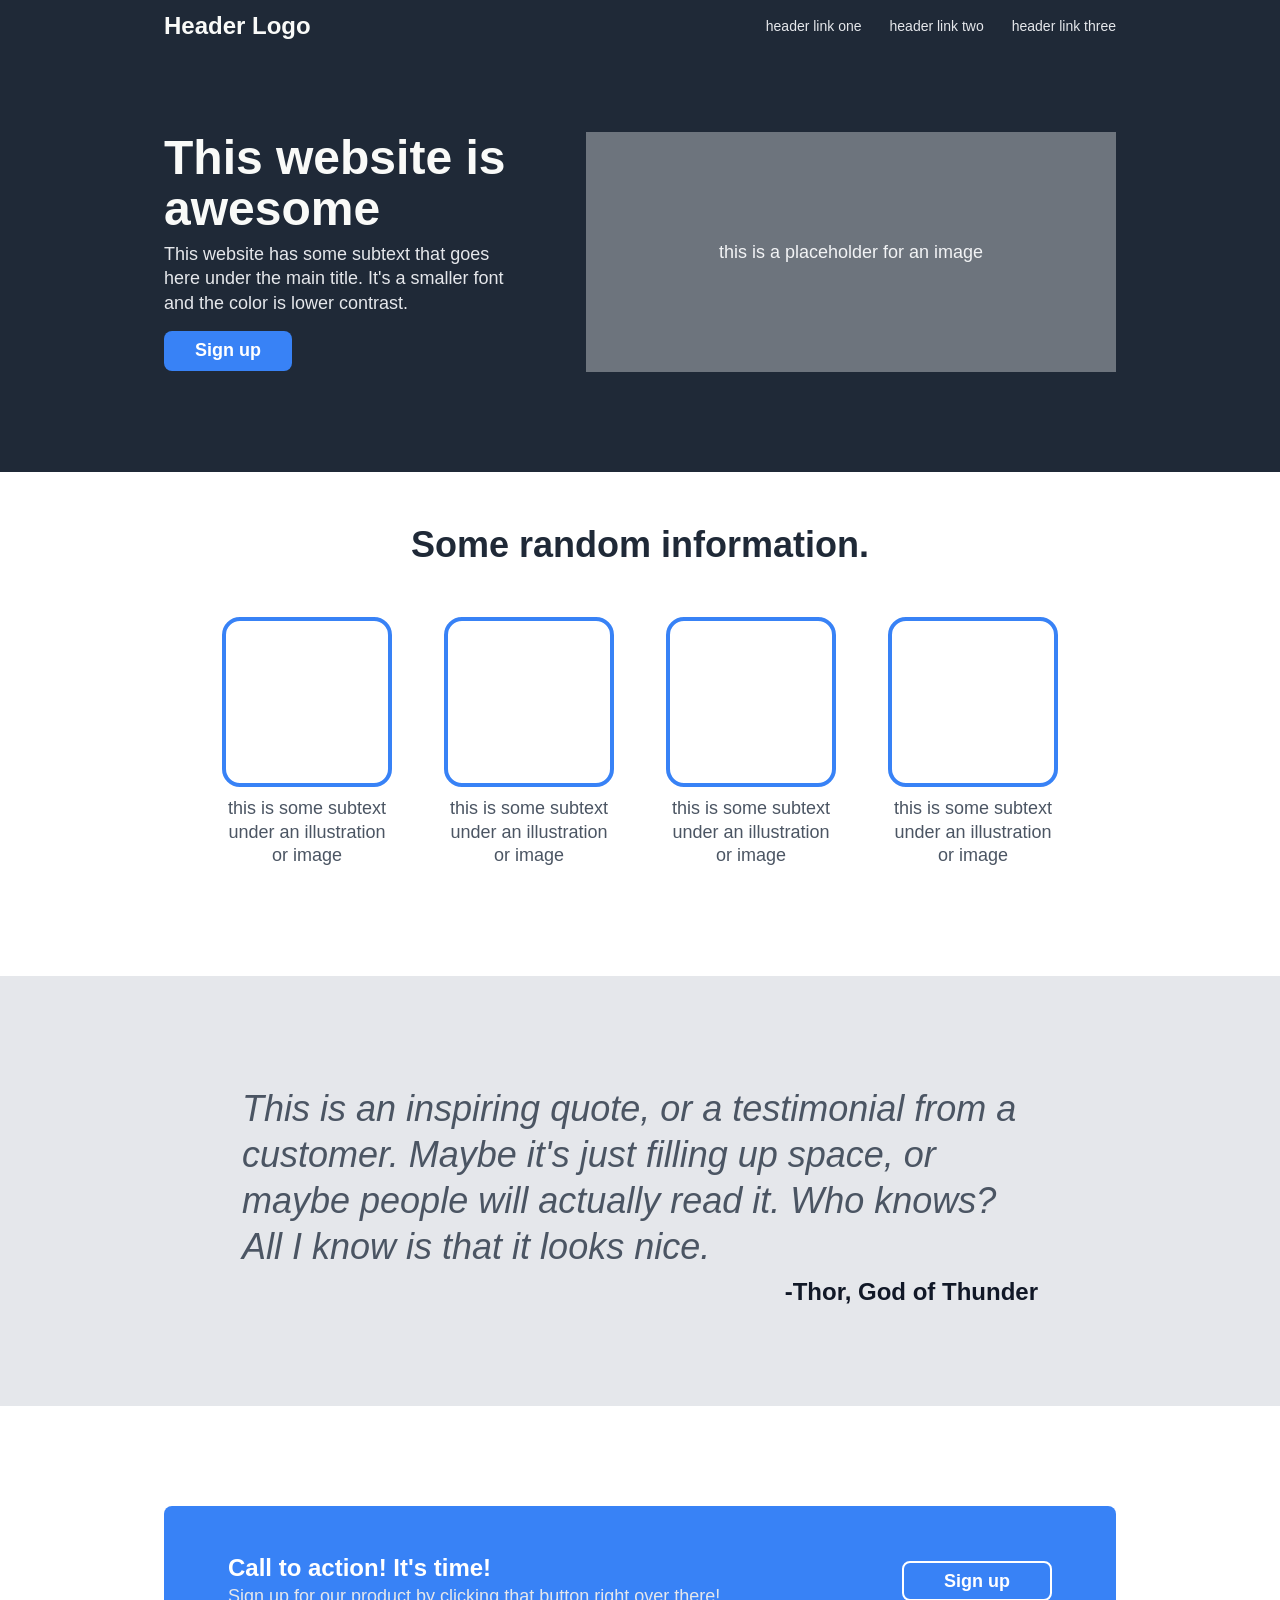
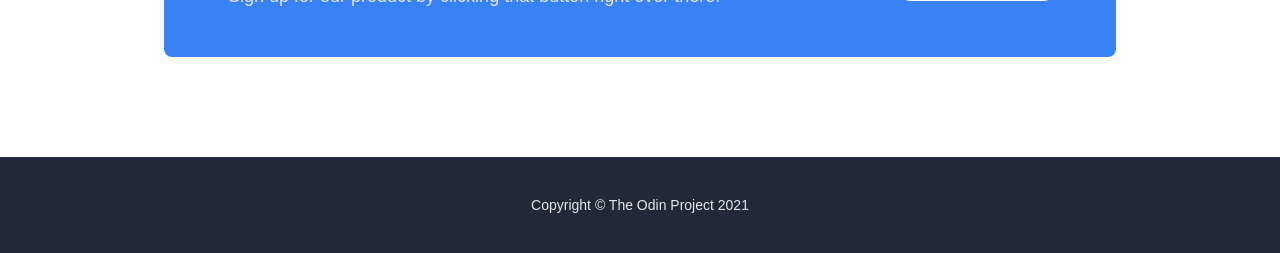
<file: Новая папка/index.html>
<!DOCTYPE html>
<html lang="en">
  <head>
    <meta charset="UTF-8" />
    <meta name="viewport" content="width=device-width, initial-scale=1.0" />
    <title>Landing Page Reference</title>
    <link rel="stylesheet" href="styles.css" />
  </head>
  <body>
    <header class="hero">
      <div class="container">
        <div class="topbar">
          <a class="logo" href="#">Header Logo</a>
          <nav class="nav">
            <a href="#">header link one</a>
            <a href="#">header link two</a>
            <a href="#">header link three</a>
          </nav>
        </div>

        <div class="hero-content">
          <div class="hero-copy">
            <h1>This website is awesome</h1>
            <p>
              This website has some subtext that goes here under the main title.
              It's a smaller font and the color is lower contrast.
            </p>
            <a class="button button-primary" href="#">Sign up</a>
          </div>

          <div class="hero-image" aria-label="placeholder image">
            <span>this is a placeholder for an image</span>
          </div>
        </div>
      </div>
    </header>

    <main>
      <section class="info-section">
        <div class="container info-container">
          <h2>Some random information.</h2>

          <div class="info-grid">
            <article class="info-card">
              <div class="info-illustration"></div>
              <p>this is some subtext under an illustration or image</p>
            </article>
            <article class="info-card">
              <div class="info-illustration"></div>
              <p>this is some subtext under an illustration or image</p>
            </article>
            <article class="info-card">
              <div class="info-illustration"></div>
              <p>this is some subtext under an illustration or image</p>
            </article>
            <article class="info-card">
              <div class="info-illustration"></div>
              <p>this is some subtext under an illustration or image</p>
            </article>
          </div>
        </div>
      </section>

      <section class="quote-section">
        <div class="container quote-container">
          <blockquote class="quote">
            This is an inspiring quote, or a testimonial from a customer. Maybe
            it's just filling up space, or maybe people will actually read it.
            Who knows? All I know is that it looks nice.
          </blockquote>
          <p class="quote-author">-Thor, God of Thunder</p>
        </div>
      </section>

      <section class="cta-section">
        <div class="container">
          <div class="cta-card">
            <div class="cta-copy">
              <h2>Call to action! It's time!</h2>
              <p>Sign up for our product by clicking that button right over there!</p>
            </div>
            <a class="button button-outline" href="#">Sign up</a>
          </div>
        </div>
      </section>
    </main>

    <footer class="footer">
      <div class="container">
        <p>Copyright © The Odin Project 2021</p>
      </div>
    </footer>
  </body>
</html>
</file>
<file: Новая папка/styles.css>
:root {
  --dark-bg: #1f2937;
  --light-bg: #f9faf8;
  --muted-bg: #e5e7eb;
  --primary: #3882f6;
  --hero-text: #f9faf8;
  --muted-text: #e5e7eb;
  --body-text: #1f2937;
}

* {
  box-sizing: border-box;
}

html {
  font-size: 16px;
}

body {
  margin: 0;
  font-family: "Roboto", Arial, sans-serif;
  color: var(--body-text);
  background: #ffffff;
}

a {
  color: inherit;
  text-decoration: none;
}

.container {
  width: min(100%, 1000px);
  margin: 0 auto;
  padding: 0 24px;
}

.hero {
  background: var(--dark-bg);
  color: var(--hero-text);
  padding: 12px 0 100px;
}

.topbar {
  display: flex;
  align-items: center;
  justify-content: space-between;
  gap: 24px;
}

.logo {
  font-size: 24px;
  font-weight: 700;
}

.nav {
  display: flex;
  align-items: center;
  gap: 28px;
  font-size: 14px;
  color: var(--muted-text);
}

.hero-content {
  display: flex;
  align-items: center;
  justify-content: space-between;
  gap: 56px;
  padding-top: 92px;
}

.hero-copy {
  max-width: 455px;
}

.hero-copy h1 {
  margin: 0 0 8px;
  font-size: 48px;
  line-height: 1.05;
  font-weight: 900;
}

.hero-copy p {
  margin: 0 0 16px;
  max-width: 435px;
  font-size: 18px;
  line-height: 1.35;
  color: var(--muted-text);
}

.button {
  display: inline-flex;
  align-items: center;
  justify-content: center;
  min-width: 128px;
  height: 40px;
  border-radius: 8px;
  font-size: 18px;
  font-weight: 700;
}

.button-primary {
  background: var(--primary);
  color: #ffffff;
}

.hero-image {
  flex: 0 0 530px;
  height: 240px;
  display: flex;
  align-items: center;
  justify-content: center;
  background: #6d747d;
  color: #f2f3f5;
  font-size: 18px;
}

.info-section {
  padding: 52px 0 108px;
}

.info-container h2 {
  margin: 0 0 52px;
  text-align: center;
  font-size: 36px;
  line-height: 1.15;
  font-weight: 900;
}

.info-grid {
  display: flex;
  justify-content: center;
  gap: 52px;
  flex-wrap: wrap;
}

.info-card {
  width: 170px;
  text-align: center;
}

.info-illustration {
  width: 170px;
  height: 170px;
  border: 4px solid var(--primary);
  border-radius: 18px;
  margin-bottom: 10px;
}

.info-card p {
  margin: 0;
  font-size: 18px;
  line-height: 1.3;
  color: #4b5563;
}

.quote-section {
  background: var(--muted-bg);
  padding: 110px 0 100px;
}

.quote-container {
  max-width: 844px;
}

.quote {
  margin: 0;
  font-size: 36px;
  line-height: 1.28;
  font-style: italic;
  font-weight: 300;
  color: #4b5563;
}

.quote-author {
  margin: 8px 0 0;
  text-align: right;
  font-size: 24px;
  font-weight: 700;
  color: #111827;
}

.cta-section {
  padding: 100px 0;
}

.cta-card {
  display: flex;
  align-items: center;
  justify-content: space-between;
  gap: 24px;
  background: var(--primary);
  color: #ffffff;
  border-radius: 8px;
  padding: 48px 64px;
}

.cta-copy h2 {
  margin: 0 0 4px;
  font-size: 24px;
  line-height: 1.15;
  font-weight: 700;
}

.cta-copy p {
  margin: 0;
  font-size: 18px;
  line-height: 1.3;
  color: var(--muted-text);
}

.button-outline {
  min-width: 150px;
  border: 2px solid #ffffff;
  color: #ffffff;
}

.footer {
  background: var(--dark-bg);
  color: var(--muted-text);
  padding: 40px 0;
  text-align: center;
}

.footer p {
  margin: 0;
  font-size: 14px;
}

@media (max-width: 900px) {
  .hero {
    padding-bottom: 72px;
  }

  .topbar,
  .hero-content,
  .cta-card {
    flex-direction: column;
    align-items: flex-start;
  }

  .nav {
    gap: 18px;
    flex-wrap: wrap;
  }

  .hero-content {
    padding-top: 56px;
  }

  .hero-image {
    width: 100%;
    flex-basis: auto;
    height: 220px;
  }

  .cta-card {
    padding: 36px 28px;
  }
}

@media (max-width: 560px) {
  .hero-copy h1 {
    font-size: 40px;
  }

  .hero-copy p,
  .info-card p,
  .cta-copy p,
  .button,
  .quote-author {
    font-size: 16px;
  }

  .info-container h2,
  .quote {
    font-size: 30px;
  }
}
</file>
